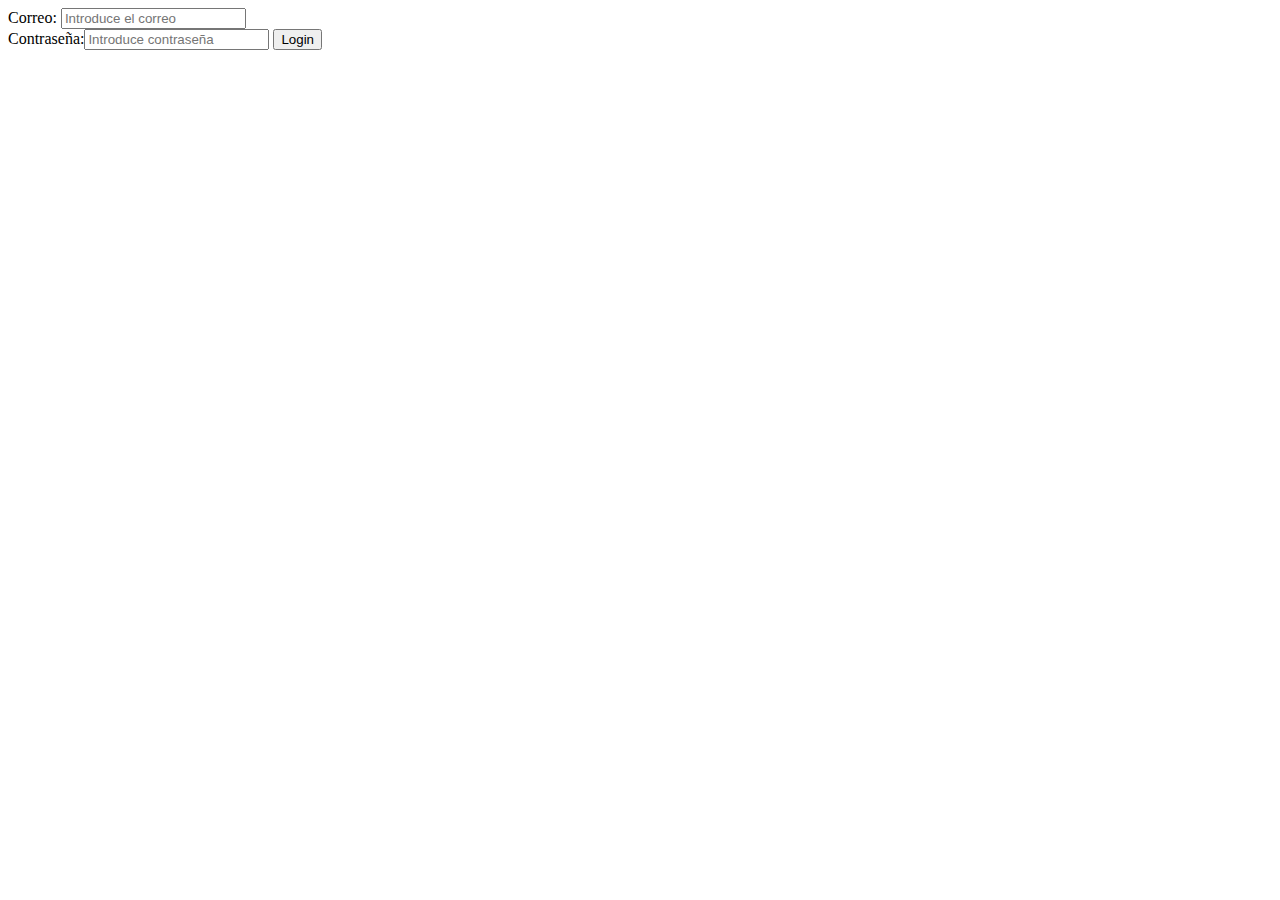
<file: target/MultiparServlet-1.0-SNAPSHOT/index.html>
<!DOCTYPE html>
<html lang="en">
    <head>
        <meta charset="UTF-8">
        <title>Multipart Servlet Yilber</title>
    </head>
    <body>

    <form  action="multiPartServlet" method="post"  >
        Correo: <input type="text" name="correo" placeholder="Introduce el correo"> <br>
        Contraseña:<input type="password" name="contrasena" placeholder="Introduce contraseña">

        <input type="submit" value="Login">

    </form>

    </body>
</html>
</file>
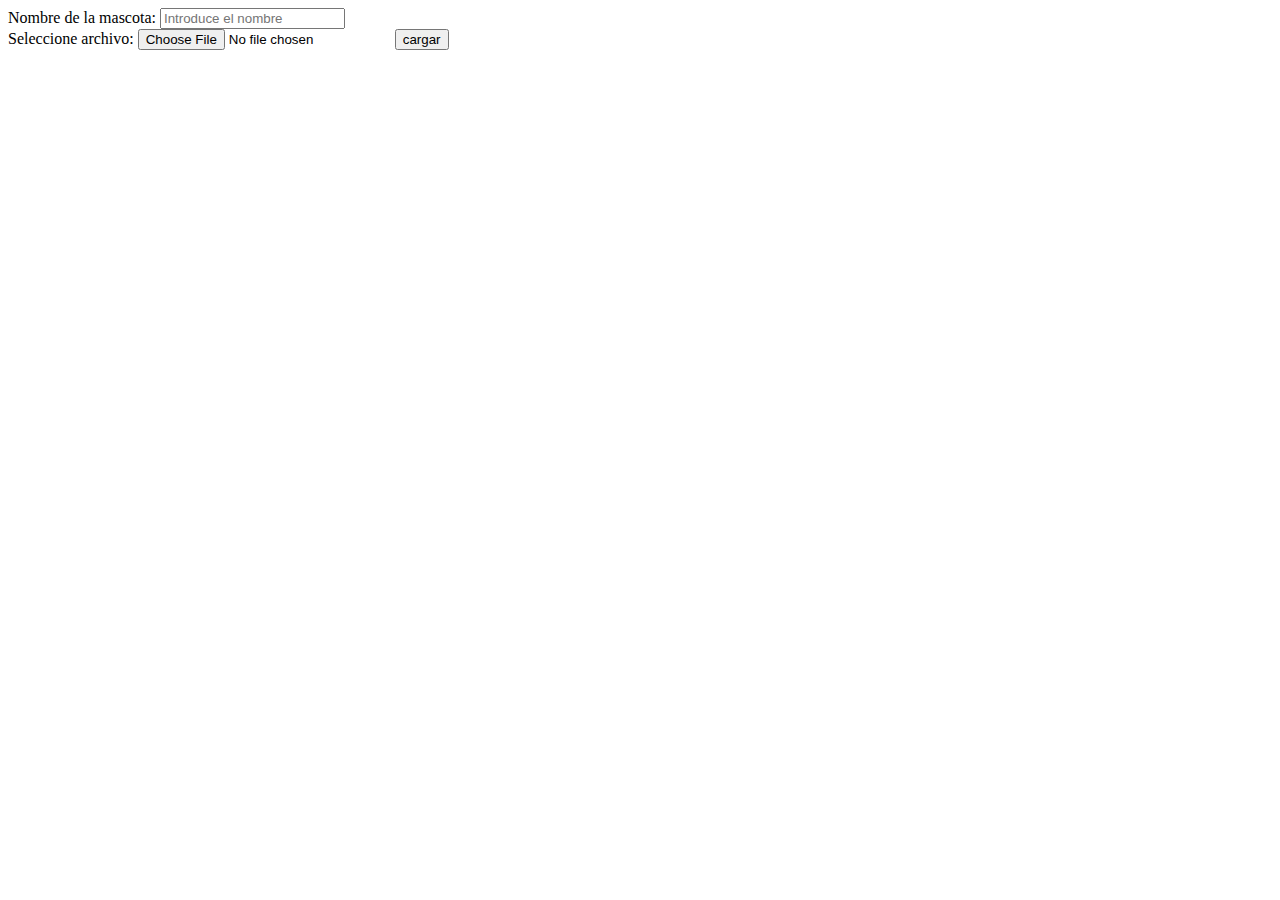
<file: target/MultiparServlet-1.0-SNAPSHOT/propietario.html>
<!DOCTYPE html>
<html lang="en">
<head>
    <meta charset="UTF-8">
    <title>Multipart Servlet Yilber</title>
</head>
<body>

<form method="post" action="PHOTO" enctype="multipart/form-data">
    Nombre de la mascota: <input type="text" name="nombreMascota" placeholder="Introduce el nombre"> <br>
    Seleccione archivo: <input type="file" name="photo"/>
    <input type="submit" value="cargar" id="boton">

</form>

</body>
</html>
</file>
